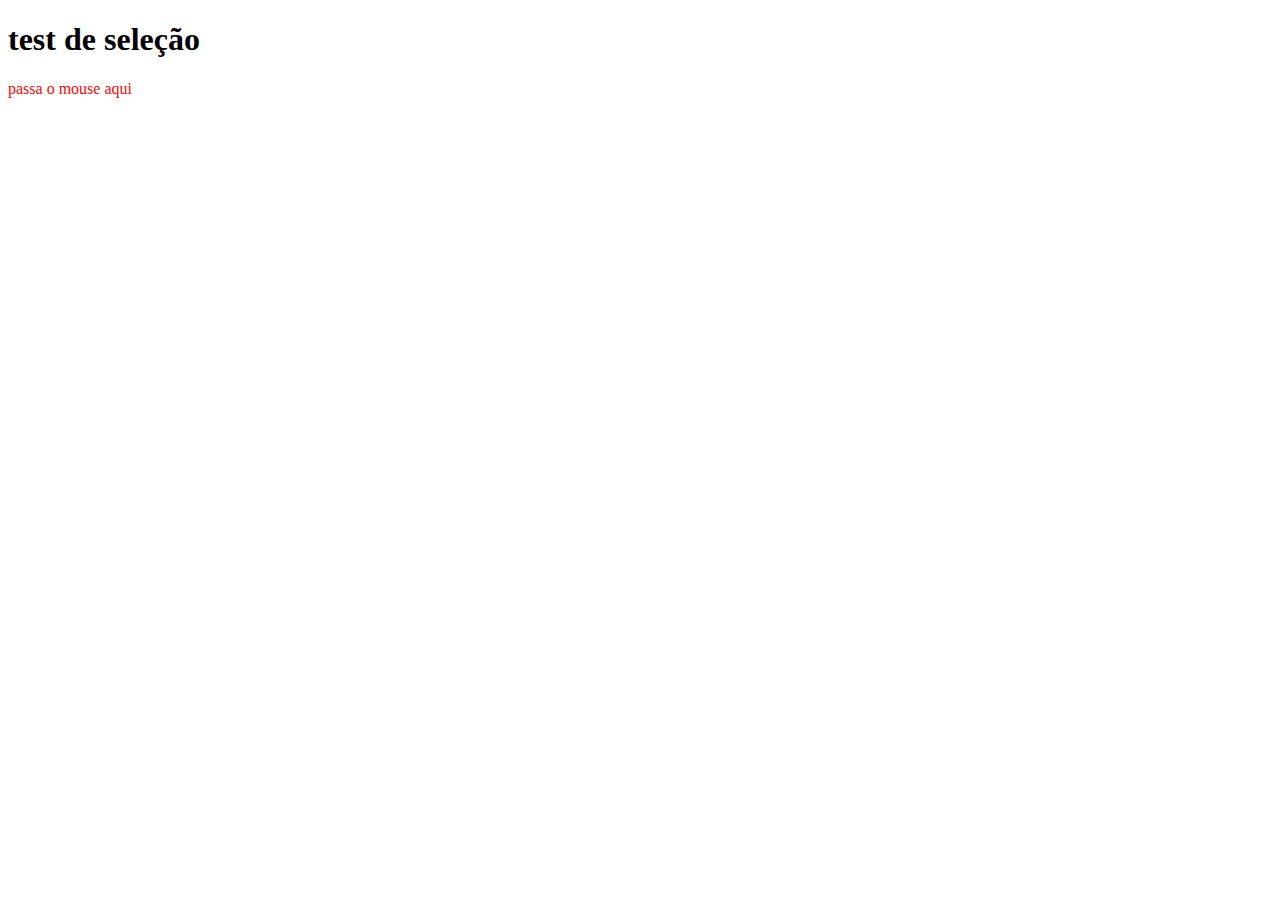
<file: estudos/pratica/aleatorio 2/index.html>
<!DOCTYPE html>
<html lang="en">
<head>
    <meta charset="UTF-8">
    <meta http-equiv="X-UA-Compatible" content="IE=edge">
    <meta name="viewport" content="width=device-width, initial-scale=1.0">
    <link rel="stylesheet" href="stilo.css">
    <title>test</title>
</head>
<body>
    <h1>test de seleção</h1>
    <p>passa o mouse aqui</p>
</body>
</html>
</file>
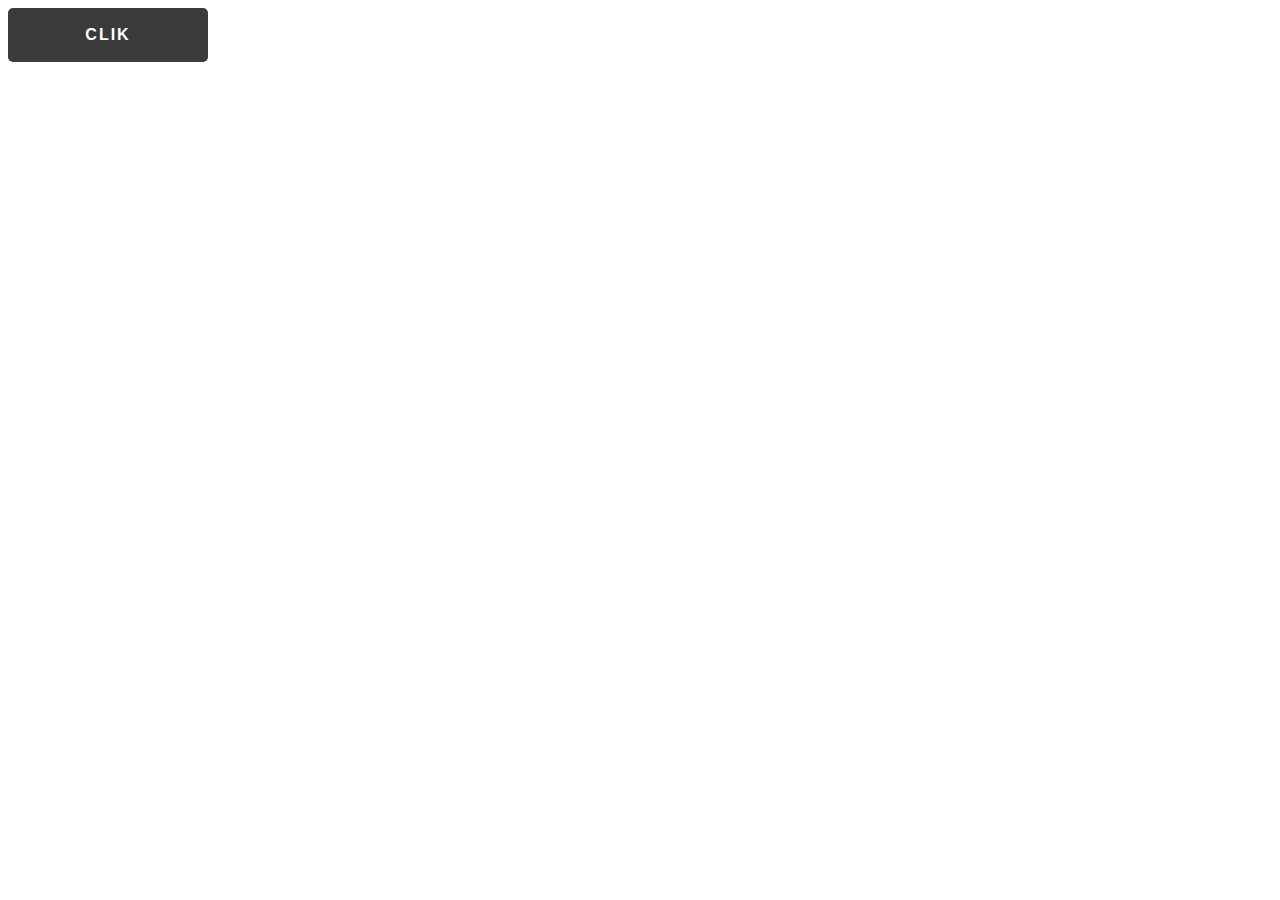
<file: estudos/pratica/aleatorio/index.html>
<!DOCTYPE html>
<html lang="pt-br">
<head>
    <meta charset="UTF-8">
    <meta http-equiv="X-UA-Compatible" content="IE=edge">
    <meta name="viewport" content="width=device-width, initial-scale=1.0">
    <title>test</title>
    <link rel="stylesheet" href="style.css">
</head>
<body>
    <button>
        <span>clik</span>
    </button>
</body>
</html>
</file>
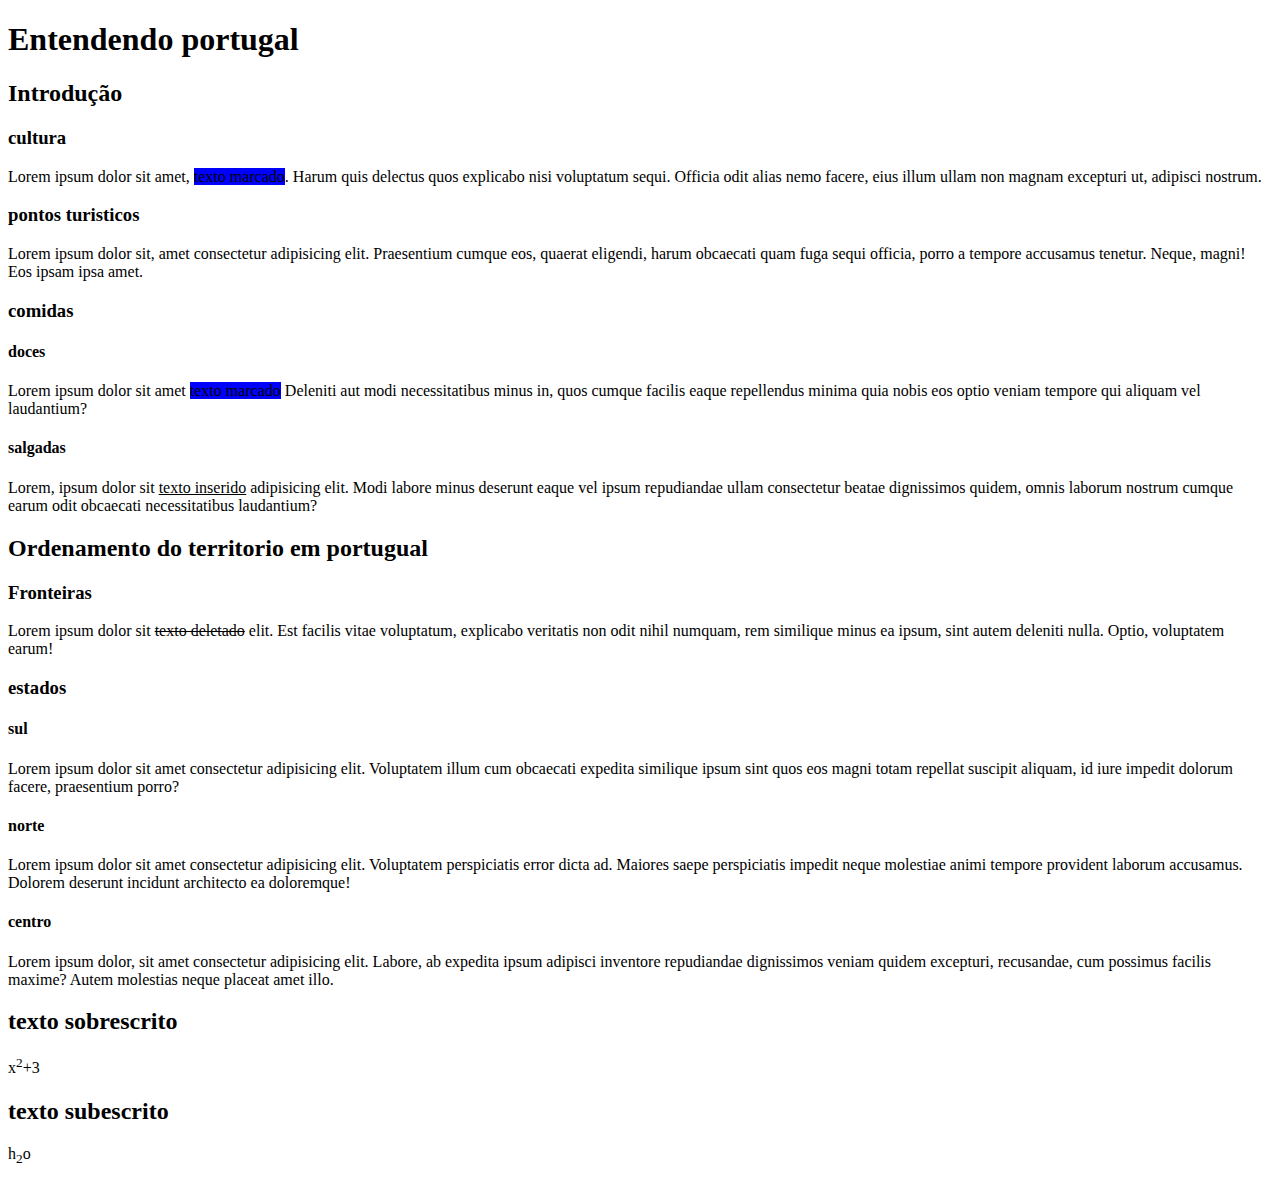
<file: estudos/pratica/pratica com titulo e sub titulo/index.html>
<!DOCTYPE html>
<html lang="pt-br">
<head>
    <meta charset="UTF-8">
    <meta http-equiv="X-UA-Compatible" content="IE=edge">
    <meta name="viewport" content="width=device-width, initial-scale=1.0">
    <title>Titulos e sub titulos</title>
</head>
<style>
    mark {
        background-color: blue;
    }
</style>
<body>
    <h1>Entendendo portugal</h1>
    <h2>Introdução</h2>
    <h3>cultura</h3>
    <p>Lorem ipsum dolor sit amet, <mark >texto marcado</mark>. Harum quis delectus quos explicabo nisi voluptatum sequi. Officia odit alias nemo facere, eius illum ullam non magnam excepturi ut, adipisci nostrum.</p>
    <h3>pontos turisticos</h3>
    <p>Lorem ipsum dolor sit, amet consectetur adipisicing elit. Praesentium cumque eos, quaerat eligendi, harum obcaecati quam fuga sequi officia, porro a tempore accusamus tenetur. Neque, magni! Eos ipsam ipsa amet.</p>
    <h3>comidas</h3>
    <h4>doces</h4>
    <p>Lorem ipsum dolor sit amet <mark>texto marcado</mark> Deleniti aut modi necessitatibus minus in, quos cumque facilis eaque repellendus minima quia nobis eos optio veniam tempore qui aliquam vel laudantium?</p>
    <h4>salgadas</h4>
    <p>Lorem, ipsum dolor sit <ins>texto inserido</ins> adipisicing elit. Modi labore minus deserunt eaque vel ipsum repudiandae ullam consectetur beatae dignissimos quidem, omnis laborum nostrum cumque earum odit obcaecati necessitatibus laudantium?</p>
    <h2>Ordenamento do territorio em portugual</h2>
    <h3>Fronteiras</h3>
    <p>Lorem ipsum dolor sit <del>texto deletado</del> elit. Est facilis vitae voluptatum, explicabo veritatis non odit nihil numquam, rem similique minus ea ipsum, sint autem deleniti nulla. Optio, voluptatem earum!</p>
    <h3>estados</h3>
    <h4>sul</h4>
    <p>Lorem ipsum dolor sit amet consectetur adipisicing elit. Voluptatem illum cum obcaecati expedita similique ipsum sint quos eos magni totam repellat suscipit aliquam, id iure impedit dolorum facere, praesentium porro?</p>
    <h4>norte</h4>
    <p>Lorem ipsum dolor sit amet consectetur adipisicing elit. Voluptatem perspiciatis error dicta ad. Maiores saepe perspiciatis impedit neque molestiae animi tempore provident laborum accusamus. Dolorem deserunt incidunt architecto ea doloremque!</p>
    <h4>centro</h4>
    <p>Lorem ipsum dolor, sit amet consectetur adipisicing elit. Labore, ab expedita ipsum adipisci inventore repudiandae dignissimos veniam quidem excepturi, recusandae, cum possimus facilis maxime? Autem molestias neque placeat amet illo.</p>
    <h2>texto sobrescrito</h2>
    <p>x<sup>2</sup>+3</p>
    <h2>texto subescrito</h2>
    <p> h<sub>2</sub>o</p>
</body>
</html>
</file>
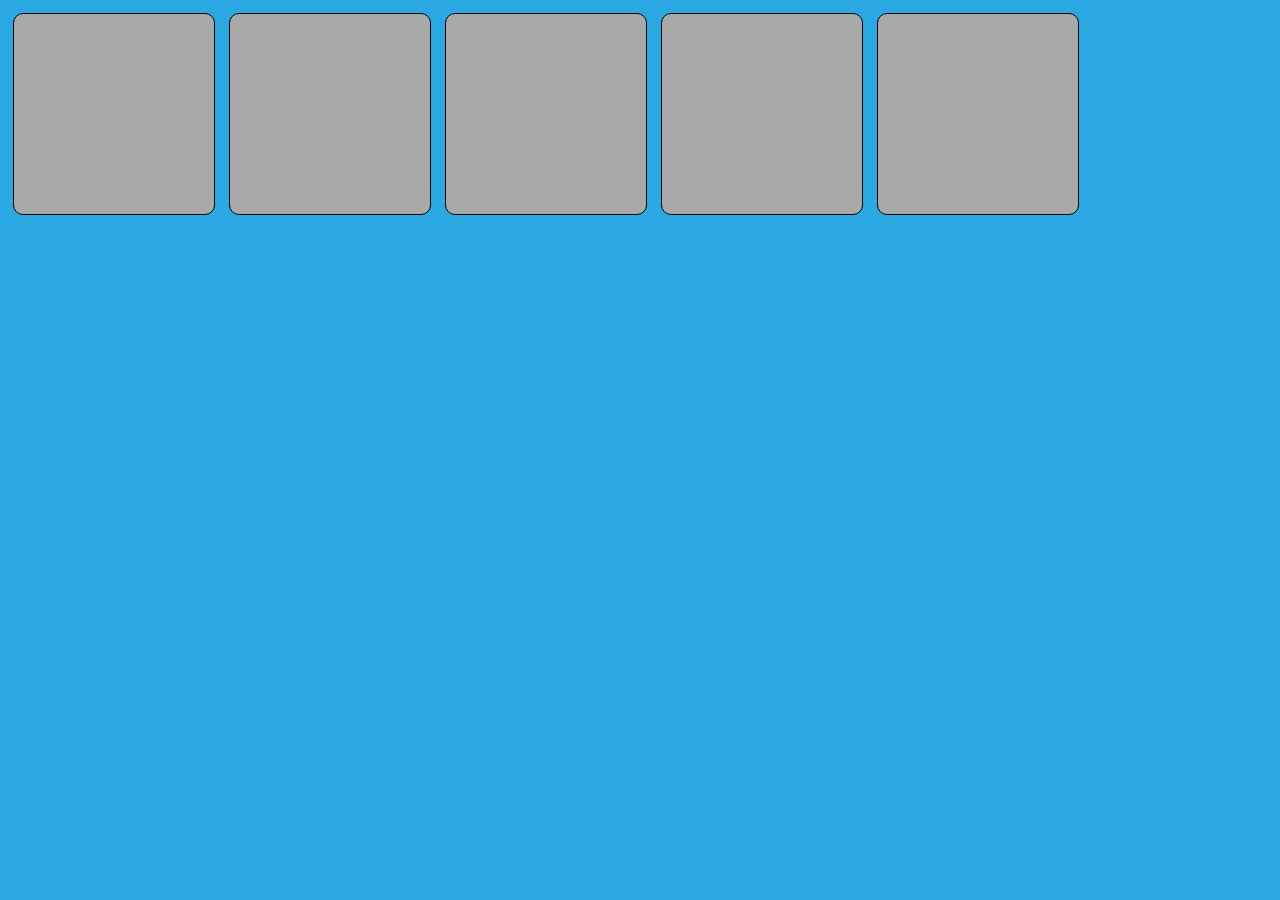
<file: estudos/pratica/aleatorio 2/div.html>
<!DOCTYPE html>
<html lang="pt-br">
<head>
    <meta charset="UTF-8">
    <meta http-equiv="X-UA-Compatible" content="IE=edge">
    <meta name="viewport" content="width=device-width, initial-scale=1.0">
    <title>mechendo com div</title>
    <style>
        body{
            background-color: rgb(43, 168, 226);
        }


        /* #confg{
            width: 200px;
            margin: 5px;
            border-radius: 10px;
            border: 1px solid black;
            height: 200px;
            background-color: darkgrey;
        } */

        /* #confg:hover{
            background-image: linear-gradient(red, purple );

        } */

        div{
            display: inline-block;
            width: 200px;
            margin: 5px;
            border-radius: 10px;
            border: 1px solid black;
            height: 200px;
            background-color: darkgrey;
            
        }

        #confg1:hover{
            background-image: linear-gradient(to left, red, pink);
            
        }

        #confg2:hover{
           background-image: linear-gradient(to left, rgb(148, 8, 8), rgb(94, 7, 94));
        }
        #confg3:hover{
            background-color: cornflowerblue;
        }
        #confg3:hover{
            background-color: deeppink;
        }
        #confg4:hover{
            background-color: lawngreen;
        }
        #confg5:hover{
            background-color: lightgreen;
        }
    </style>
</head>
<body>
     
        <div id="confg1"></div>
        <div id="confg2"></div>
        <div  id="confg3"></div>
        <div id="confg4"></div>
        <div id="confg5"></div>
    
</body>
</html>
</file>
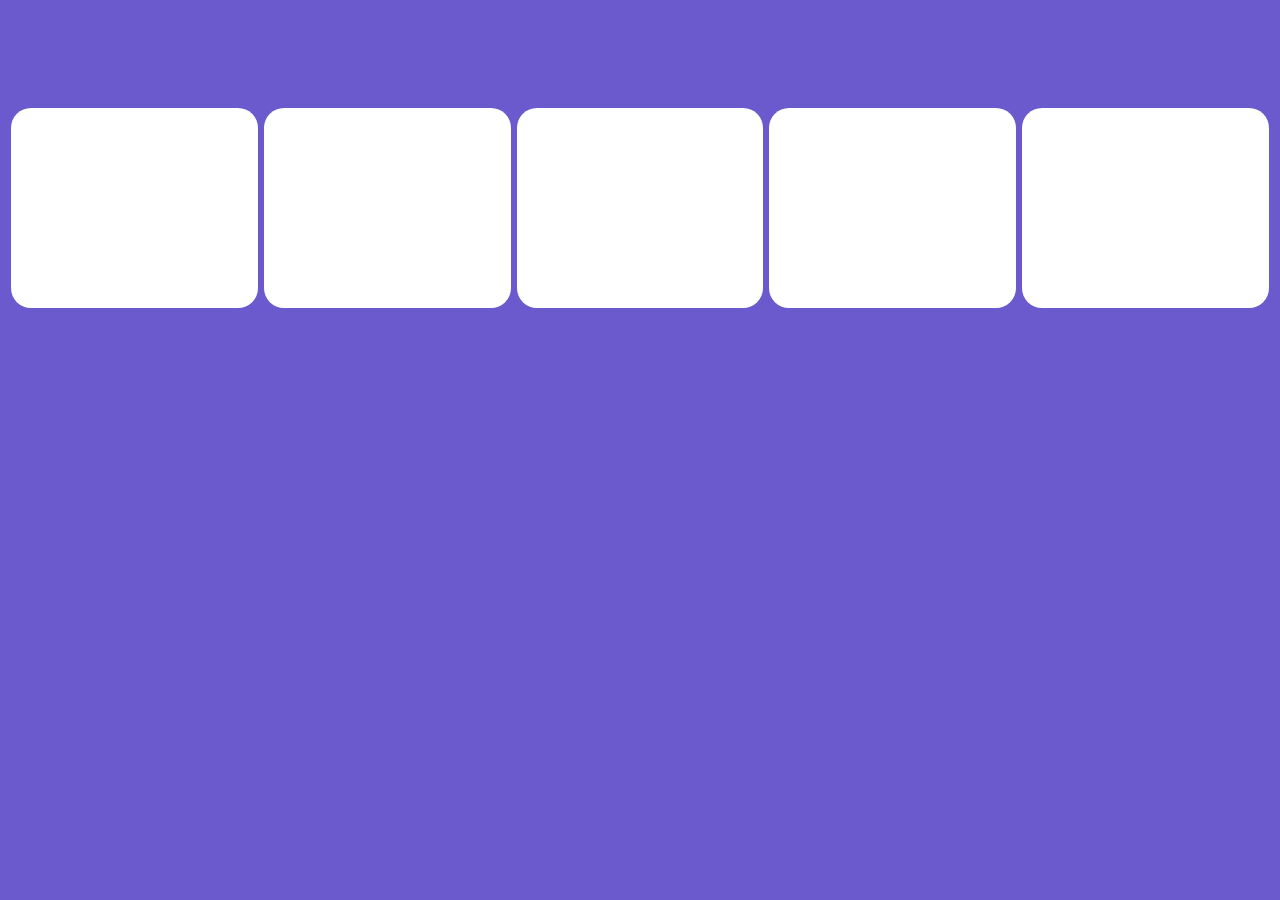
<file: estudos/pratica/aleatorio 2/oie.html>
<!DOCTYPE html>
<html lang="pt-br">
<head>
    <meta charset="UTF-8">
    <meta http-equiv="X-UA-Compatible" content="IE=edge">
    <meta name="viewport" content="width=device-width, initial-scale=1.0">
    <title>então</title>
    <style>
        body{
            background-color: slateblue;
        }

        .container{
            display: flex;
        }

        .card{
            border-radius: 20px;
            margin: 3px;
            margin-top: 100px;
            height: 200px;
            background-color: white;
            flex: 1;
            transition: .3s all ease;
        }
        
        .card:hover{
            flex: 2;
            background-color: rgba(134, 42, 42, 0.548);
        }
        
    </style>
</head>
<body>
    <div class="container">
        <div class="card"></div>
        <div class="card"></div>
        <div class="card"></div>
        <div class="card"></div>
        <div class="card"></div>

    </div>
</body>
</html>
</file>
<file: estudos/pratica/aleatorio 2/stilo.css>
@charset "UTF-8";


p{
    color: rgb(248, 6, 6);
}

p::selection{
     color: #242329;
     background-color: #f6bfe2;
}
</file>
<file: estudos/pratica/aleatorio/style.css>
@charset "UTF-8";

button{
    padding: 18px 30px;
    font-size: 16px;
    border: none;
    position: relative;
    cursor: pointer;
    box-sizing: border-box;
    overflow: hidden;
    background: #3b3b3b;
    border-radius: 5px;
    min-width: 200px;
    color: #fff;
    z-index: 0;
    text-transform: uppercase;
    font-weight: 600;
    letter-spacing: 2px;
    transition: all 0.3s;

}

button::before {
content: "";
position: absolute;
display: block;
top: 0;

}
</file>
